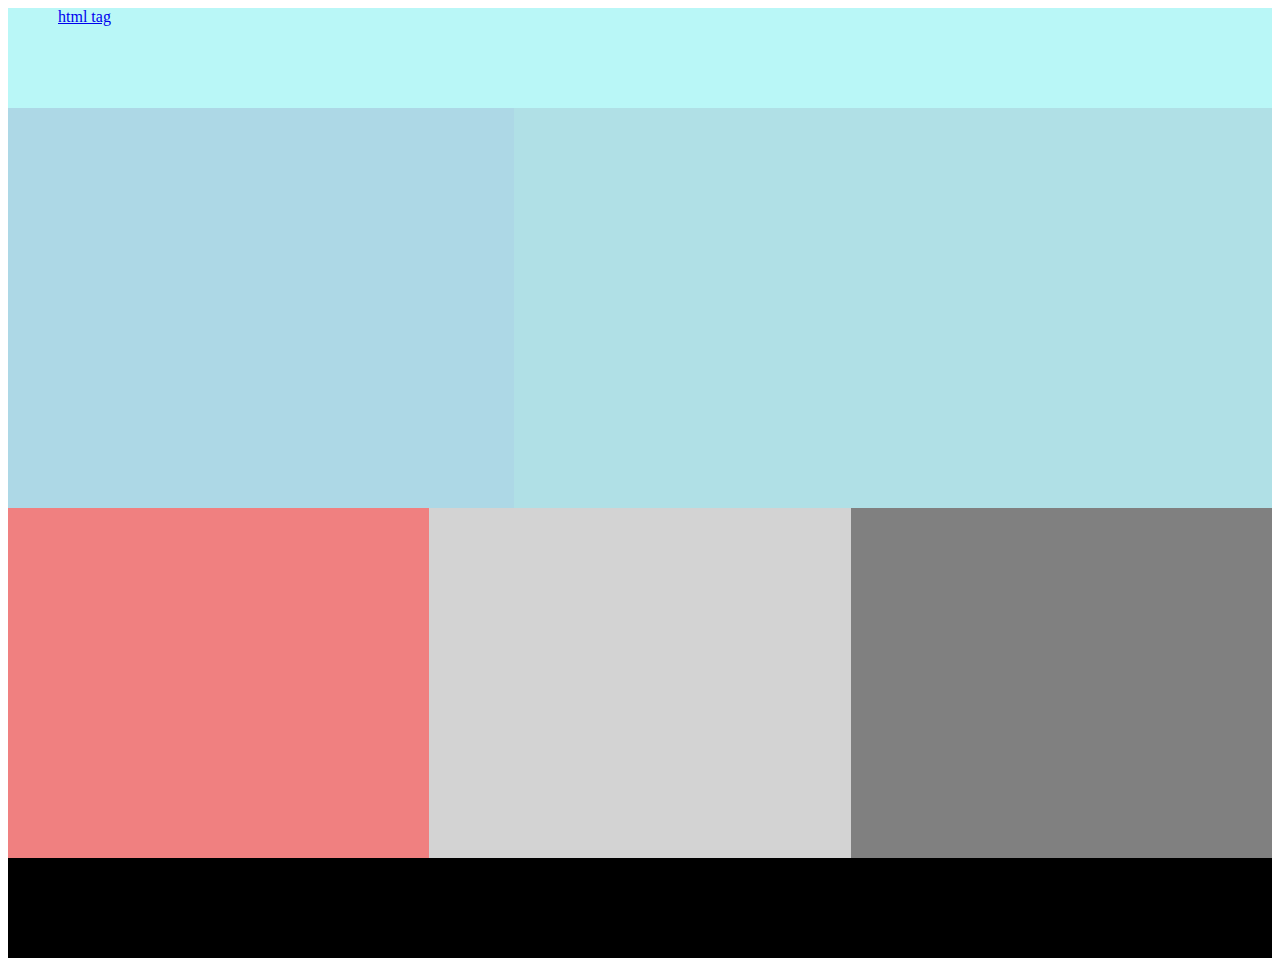
<file: index.html>
<!DOCTYPE html>
<html lang="en">
<head>
	<meta charset="UTF-8">
	<meta name="viewport" content="width=device-width, initial-scale=1.0">
	<title>Layout Design</title>
	<link rel="stylesheet" href="css/style.css">
</head>
<body>

	<div class="header">
		<a href="pages/htmltag.html">html tag</a>
	</div>

	
	<div class="container">
		<div class="image">
		</div>
		<div class="about"></div>
	</div>
	
	<div class="container">
		<div class="frontend"></div>
		<div class="backend"></div>
		<div class="database"></div>
	</div>

	<div class="footer"></div>
</body>
</html>
</file>
<file: css/style.css>
a{
	padding: 50px;
}
.header{
	min-height: 100px;
	background-color: #b9f7f7;
}

.container{
	overflow: hidden;
}

.image{
	min-height: 400px;
	background-color: lightblue;
	width: 40%;
	float: left;
}

.about{
	min-height: 400px;
	background-color: powderblue;
	width: 60%;
	float: left;
}

.frontend{
	min-height: 350px;
	background-color: lightcoral;
	width: 33.33%;
	float: left;
}

.backend{
	min-height: 350px;
	background-color: lightgray;
	width: 33.33%;
	float: left;
}

.database{
	min-height: 350px;
	background-color: grey;
	width: 33.33%;
	float: left;
}

.footer{
	min-height: 100px;
	background-color: black;
}
</file>
